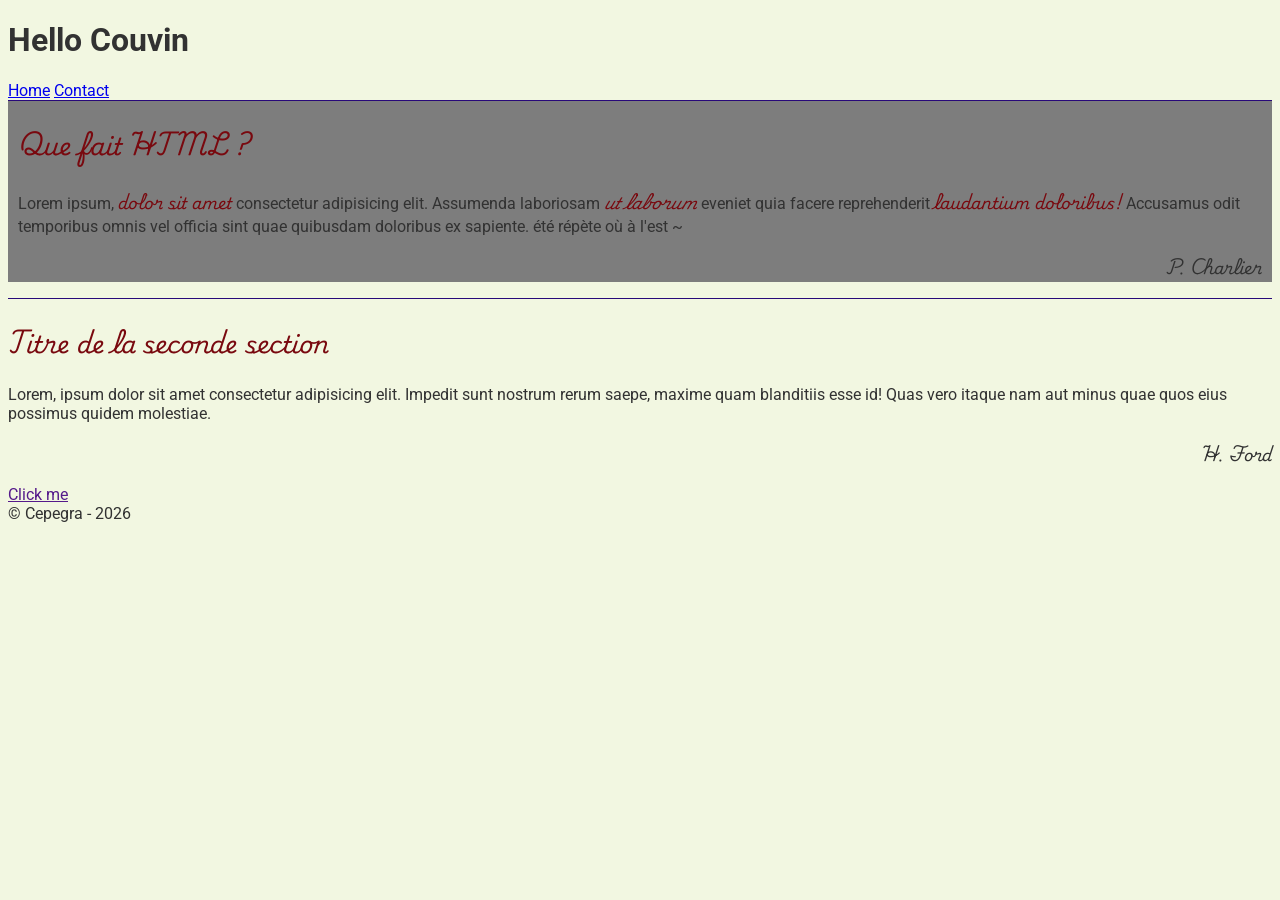
<file: index.html>
<!doctype html>
<html lang="fr">
	<head>
		<title>Site 1 - Titre du document</title>
		<meta charset="utf-8" />
		<meta name="viewport" content="width=device-width, initial-scale=1.0" />
		<link rel="preconnect" href="https://fonts.googleapis.com" />
		<link rel="preconnect" href="https://fonts.gstatic.com" crossorigin />
		<link
			href="https://fonts.googleapis.com/css2?family=Playwrite+IE:wght@100..400&family=Roboto:ital,wght@0,100..900;1,100..900&display=swap"
			rel="stylesheet"
		/>
		<link rel="stylesheet" href="texte.css" />
		<script src="texte.js" defer></script>
	</head>
	<body>
		<header>
			<h1>Hello Couvin</h1>
			<nav>
				<a href="index.html">Home</a>
				<a href="contact.html">Contact</a>
			</nav>
		</header>
		<main>
			<section class="chapo">
				<h2>Que fait HTML ?</h2>
				<p>
					Lorem ipsum, <strong>dolor sit amet</strong> consectetur adipisicing elit.
					Assumenda laboriosam <em>ut laborum</em> eveniet quia facere reprehenderit
					<strong>laudantium doloribus!</strong> Accusamus odit temporibus omnis vel
					officia sint quae quibusdam doloribus ex sapiente. été répète où à l'est ~
				</p>
				<p class="signature">P. Charlier</p>
			</section>
			<section>
				<h2>Titre de la seconde section</h2>
				<p>
					Lorem, ipsum dolor sit amet consectetur adipisicing elit. Impedit sunt
					nostrum rerum saepe, maxime quam blanditiis esse id! Quas vero itaque nam
					aut minus quae quos eius possimus quidem molestiae.
				</p>
				<p class="signature">H. Ford</p>
			</section>
			<a href="" id="show-link">Click me</a>
			<section class="hidden">Ce contenu est masqué</section>
		</main>
		<footer>&copy; Cepegra - 2026</footer>
	</body>
</html>
</file>
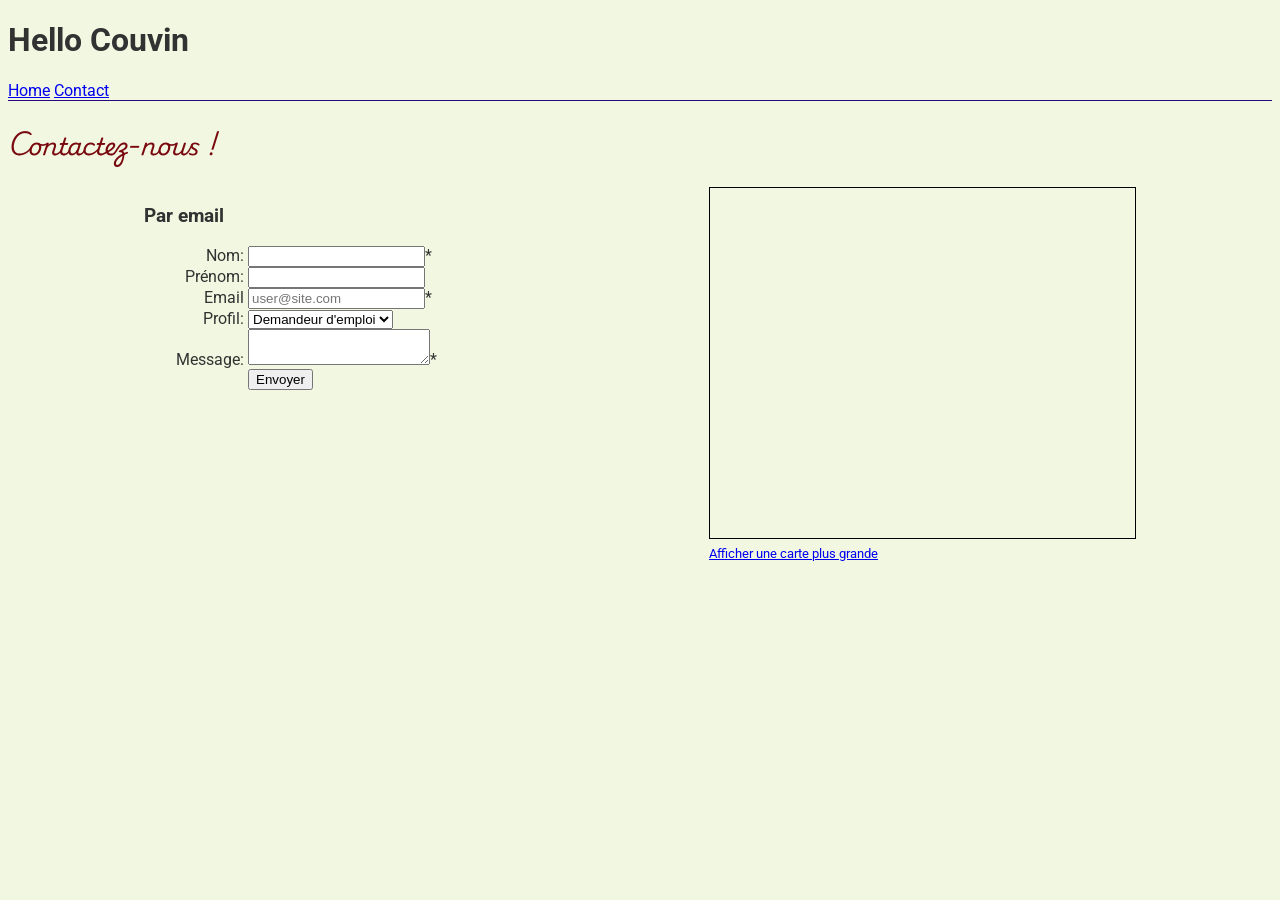
<file: contact.html>
<!doctype html>
<html lang="fr">
	<head>
		<meta charset="UTF-8" />
		<meta name="viewport" content="width=device-width, initial-scale=1.0" />
		<title>Site 1 - Contactez-nous !</title>
		<link rel="preconnect" href="https://fonts.googleapis.com" />
		<link rel="preconnect" href="https://fonts.gstatic.com" crossorigin />
		<link
			href="https://fonts.googleapis.com/css2?family=Playwrite+IE:wght@100..400&family=Roboto:ital,wght@0,100..900;1,100..900&display=swap"
			rel="stylesheet"
		/>
		<link rel="stylesheet" href="texte.css" />
	</head>
	<body>
		<header>
			<h1>Hello Couvin</h1>
			<nav>
				<a href="index.html">Home</a>
				<a href="contact.html">Contact</a>
			</nav>
		</header>
		<main>
			<section>
				<h2>Contactez-nous !</h2>
				<div class="colonnes">
					<div class="colonne">
						<h3>Par email</h3>
						<form>
							<div class="control">
								<label for="lastname">Nom:</label>
								<input type="text" id="lastname" required />*
							</div>
							<div class="control">
								<label for="firstname">Prénom:</label>
								<input type="text" id="firstname" />
							</div>
							<div class="control">
								<label for="email">Email</label>
								<input type="email" required id="email" placeholder="user@site.com" />*
							</div>
							<div class="control">
								<label for="profil">Profil:</label>
								<select name="" id="profil">
									<option value="DE">Demandeur d'emploi</option>
									<option value="TRAV">Travailleur</option>
								</select>
							</div>
							<div class="control">
								<label for="message">Message:</label>
								<textarea name="" id="message"></textarea>*
							</div>
							<div class="control">
								<label for=""></label>
								<button>Envoyer</button>
							</div>
						</form>
					</div>
					<div class="colonne">
						<iframe
							width="425"
							height="350"
							src="https://www.openstreetmap.org/export/embed.html?bbox=4.475920200347901%2C50.04731524977622%2C4.503514766693116%2C50.056794366590104&amp;layer=mapnik"
							style="border: 1px solid black"
						></iframe
						><br /><small
							><a href="https://www.openstreetmap.org/?#map=16/50.05206/4.48972"
								>Afficher une carte plus grande</a
							></small
						>
					</div>
				</div>
			</section>
		</main>
	</body>
</html>
</file>
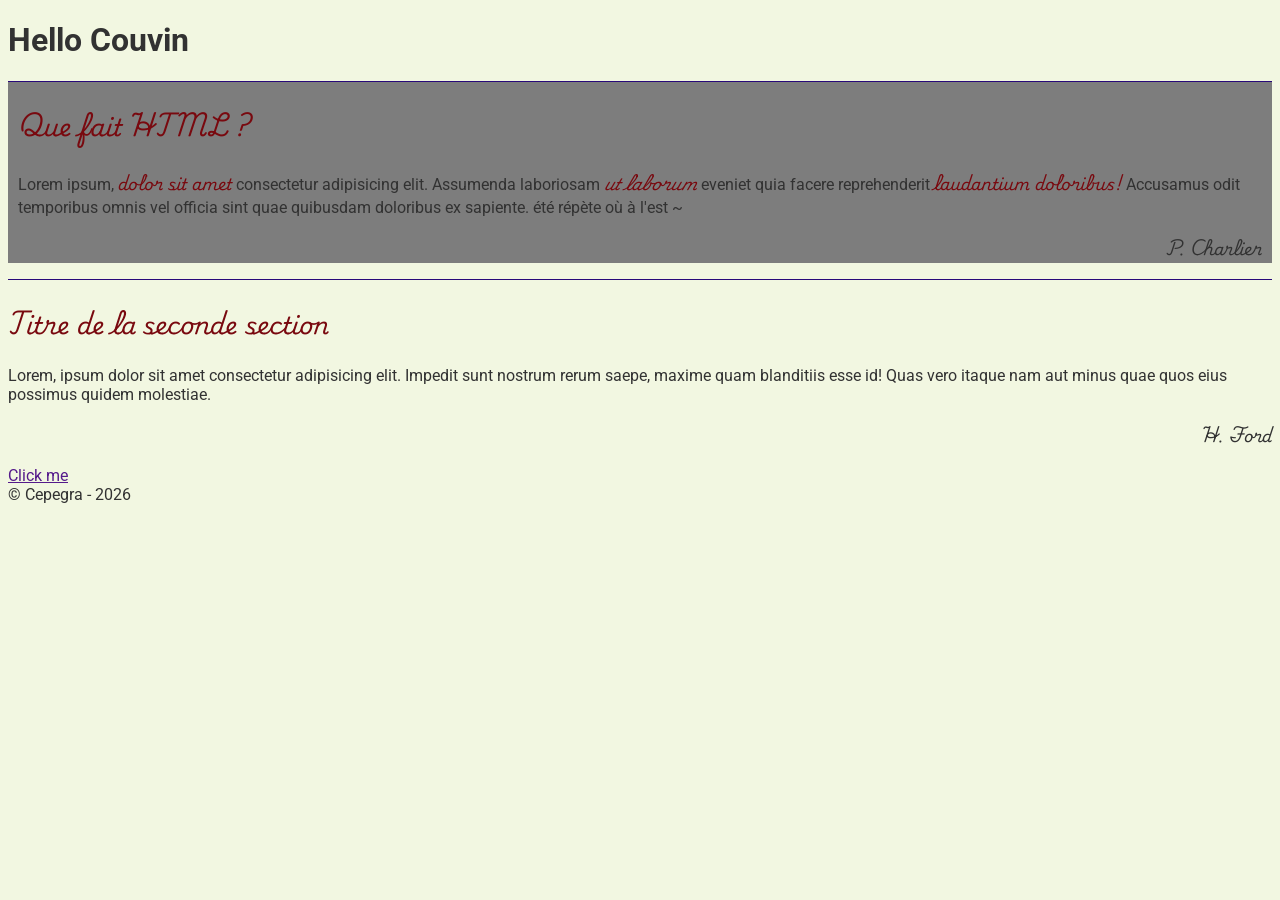
<file: texte.html>
<!doctype html>
<html lang="fr">
	<head>
		<title>Site 1 - Titre du document</title>
		<meta charset="utf-8" />
		<link rel="preconnect" href="https://fonts.googleapis.com" />
		<link rel="preconnect" href="https://fonts.gstatic.com" crossorigin />
		<link
			href="https://fonts.googleapis.com/css2?family=Playwrite+IE:wght@100..400&family=Roboto:ital,wght@0,100..900;1,100..900&display=swap"
			rel="stylesheet"
		/>
		<link rel="stylesheet" href="texte.css" />
		<script src="texte.js" defer></script>
	</head>
	<body>
		<header>
			<h1>Hello Couvin</h1>
		</header>
		<main>
			<section class="chapo">
				<h2>Que fait HTML ?</h2>
				<p>
					Lorem ipsum, <strong>dolor sit amet</strong> consectetur adipisicing elit.
					Assumenda laboriosam <em>ut laborum</em> eveniet quia facere reprehenderit
					<strong>laudantium doloribus!</strong> Accusamus odit temporibus omnis vel
					officia sint quae quibusdam doloribus ex sapiente. été répète où à l'est ~
				</p>
				<p class="signature">P. Charlier</p>
			</section>
			<section>
				<h2>Titre de la seconde section</h2>
				<p>
					Lorem, ipsum dolor sit amet consectetur adipisicing elit. Impedit sunt
					nostrum rerum saepe, maxime quam blanditiis esse id! Quas vero itaque nam
					aut minus quae quos eius possimus quidem molestiae.
				</p>
				<p class="signature">H. Ford</p>
			</section>
			<a href="" id="show-link">Click me</a>
			<section class="hidden">Ce contenu est masqué</section>
		</main>
		<footer>&copy; Cepegra - 2026</footer>
	</body>
</html>
</file>
<file: texte.css>
body {
	background-color: rgba(194, 216, 108, 0.2);
	color: rgb(50, 50, 50);
	font-family: "Roboto", sans-serif;
}
h2,
strong,
em {
	color: rgb(121, 9, 15);
	font-family: "Playwrite IE", cursive;
}
section {
	border-top: 1px solid rgb(40 9 121);
}
.signature {
	font-family: "Playwrite IE", cursive;
	text-align: right;
}
/* comment */
.chapo {
	background-color: rgb(125, 125, 125);
	padding: 0 10px 0 10px;
}
.hidden {
	display: none;
}
.colonnes {
	display: flex;
	justify-content: space-around;
}

label {
	width: 100px;
	text-align: right;
	display: inline-block;
}
</file>
